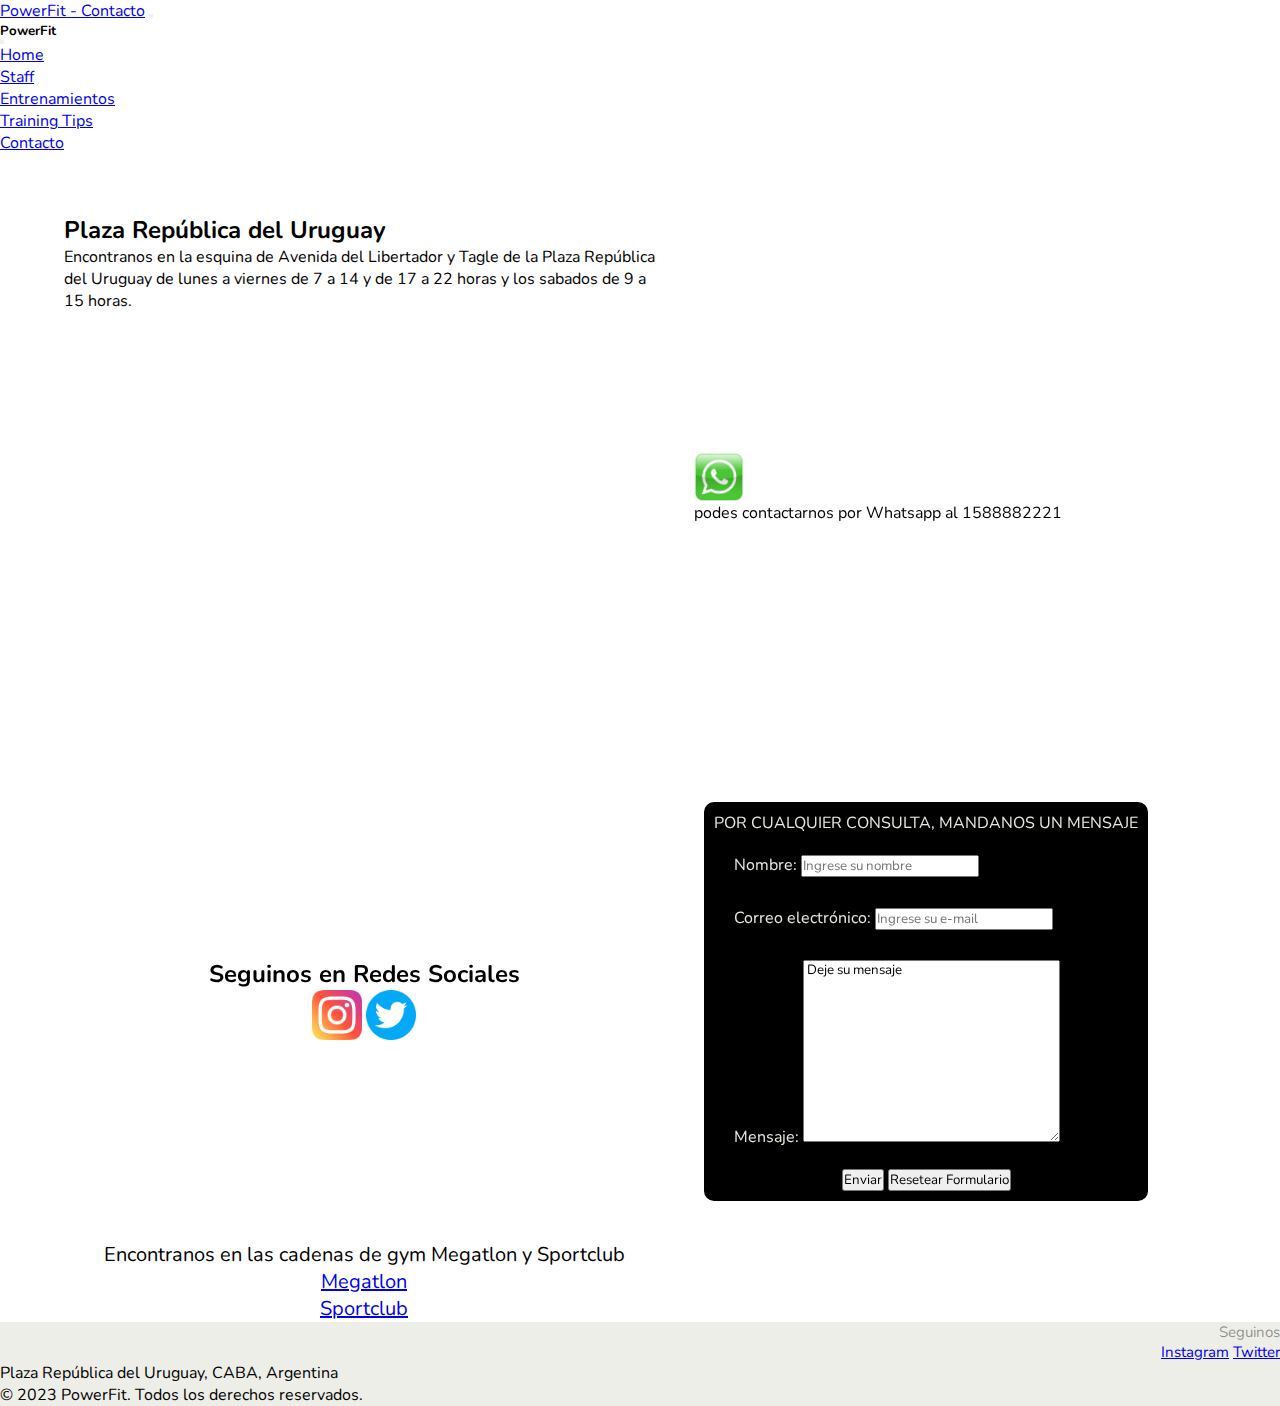
<file: pages/contacto.html>
<html lang="en">

<head>
    <meta charset="UTF-8">
    <meta http-equiv="X-UA-Compatible" content="IE=edge">
    <meta name="viewport" content="width=device-width, initial-scale=1.0">
    <title>Contacto</title>
   
    <!--link bootstrap-->
    <link href="https://cdn.jsdelivr.net/npm/bootstrap@5.3.0-alpha3/dist/css/bootstrap.min.css" rel="stylesheet"
        integrity="sha384-KK94CHFLLe+nY2dmCWGMq91rCGa5gtU4mk92HdvYe+M/SXH301p5ILy+dN9+nJOZ" crossorigin="anonymous">
         <!--link CSS-->
    <link rel="stylesheet" href="../CSS/style.css">
</head>

<body>

    <header>
        <section>
            <nav class="navbar navbar-dark bg-dark fixed-top">
                <div class="container-fluid">
                  <a class="navbar-brand" href="../index.html">PowerFit - Contacto</a>
                  <button class="navbar-toggler" type="button" data-bs-toggle="offcanvas" data-bs-target="#offcanvasDarkNavbar" aria-controls="offcanvasDarkNavbar" aria-label="Toggle navigation">
                    <span class="navbar-toggler-icon"></span>
                  </button>
                  <div class="offcanvas offcanvas-end text-bg-dark" tabindex="-1" id="offcanvasDarkNavbar" aria-labelledby="offcanvasDarkNavbarLabel">
                    <div class="offcanvas-header">
                      <h5 class="offcanvas-title" id="offcanvasDarkNavbarLabel">PowerFit</h5>
                      <button type="button" class="btn-close btn-close-white" data-bs-dismiss="offcanvas" aria-label="Close"></button>
                    </div>
                    <div class="offcanvas-body">
                      <ul class="navbar-nav justify-content-end flex-grow-1 pe-3">
                        <li class="nav-item">
                          <a class="nav-link active" aria-current="page" href="../index.html">Home</a>
                        </li>
                        <li class="nav-item">
                            <a class="nav-link active" aria-current="page" href="staff.html">Staff</a>
                          </li>
                          <li class="nav-item">
                            <a class="nav-link active" aria-current="page" href="entrenamientos.html">Entrenamientos</a>
                          </li>
                          <li class="nav-item">
                            <a class="nav-link active" aria-current="page" href="trainingtips.html">Training Tips</a>
                          </li>
                          <li class="nav-item">
                            <a class="nav-link active" aria-current="page" href="contacto.html">Contacto</a>
                          </li>

                      </ul>

                    </div>
                  </div>
                </div>
              </nav>
        </section>

    </header>

    <main class="maincontacto" class="media">

        <div>
            <H2>Plaza República del Uruguay</H2>
            <p>Encontranos en la esquina de Avenida del Libertador y Tagle de la Plaza República del Uruguay de lunes a
                viernes de 7 a 14 y de 17 a 22 horas
                y los sabados de 9 a 15 horas.</p>

            <iframe
                src="https://www.google.com/maps/embed?pb=!1m18!1m12!1m3!1d3284.875827161675!2d-58.399847985140084!3d-34.582008380465055!2m3!1f0!2f0!3f0!3m2!1i1024!2i768!4f13.1!3m3!1m2!1s0x95bcb561d4729513%3A0x39b547180183acd0!2sPlaza%20Rep%C3%BAblica%20Oriental%20del%20Uruguay!5e0!3m2!1ses!2sar!4v1678555626900!5m2!1ses!2sar"
                width="600" height="450" style="border:0;" allowfullscreen="" loading="lazy"
                referrerpolicy="no-referrer-when-downgrade"></iframe>
        </div>

        <div>
            <img src="../multimedia/Whatsapp-logo.jpg" alt="Whatsapp" class="fotos-contacto">
            <p>podes contactarnos por Whatsapp al 1588882221</p>
        </div>

        <section class="redescontacto">
            <h2>Seguinos en Redes Sociales</h2>
            <img src="../multimedia/instagram.png" alt="Instagram" class="fotos-contacto">
            <img src="../multimedia/twitter.png" alt="Twitter" class="fotos-contacto">
        </section>

        <!--Formulario-->
        <section class="form">

            <p>POR CUALQUIER CONSULTA, MANDANOS UN MENSAJE</p>
            <form action="/my-handling-form-page" method="post">
                <ul>
                    <li class="form">
                        <label for="name">Nombre:</label>
                        <input type="text" id="name" name="user_name" placeholder="Ingrese su nombre">
                    </li>
                    <li class="form">
                        <label for="mail">Correo electrónico:</label>
                        <input type="email" id="mail" name="user_mail" placeholder="Ingrese su e-mail">
                    </li>
                    <li class="form">
                        <label for="msg">Mensaje:</label>
                        <textarea id="msg" name="user_message" cols="30" rows="10"> Deje su mensaje</textarea>
                    </li>
                    <input type="submit" value="Enviar">
                    <input type="reset" value="Resetear Formulario">
                </ul>

            </form>
        </section>

        <!--Links a webs-->
        <section class="gyms">
            <p>Encontranos en las cadenas de gym Megatlon y Sportclub</p>
            <a href="https://megatlon.com/#/" target="_blank">Megatlon</a>
            <a href="https://www.sportclub.com.ar/" target="_blank">Sportclub</a>
        </section>

    </main>

    <footer>

        <!--Redes Sociales-->
        <section class="redessocialesfooter">
            <p>Seguinos</p>
            <a href="#" target="_blank">Instagram</a>
            <a href="#" target="_blank">Twitter</a>
        </section>

        <!--cierre-->
        <section class="cierre">
            <p>Plaza República del Uruguay, CABA, Argentina</p>
            <p>© 2023 PowerFit. Todos los derechos reservados.</p>
        </section>

    </footer>

    <!--link script-->
    <script src="https://cdn.jsdelivr.net/npm/bootstrap@5.3.0-alpha3/dist/js/bootstrap.bundle.min.js"
        integrity="sha384-ENjdO4Dr2bkBIFxQpeoTz1HIcje39Wm4jDKdf19U8gI4ddQ3GYNS7NTKfAdVQSZe"
        crossorigin="anonymous"></script>
</body>

</html>
</file>
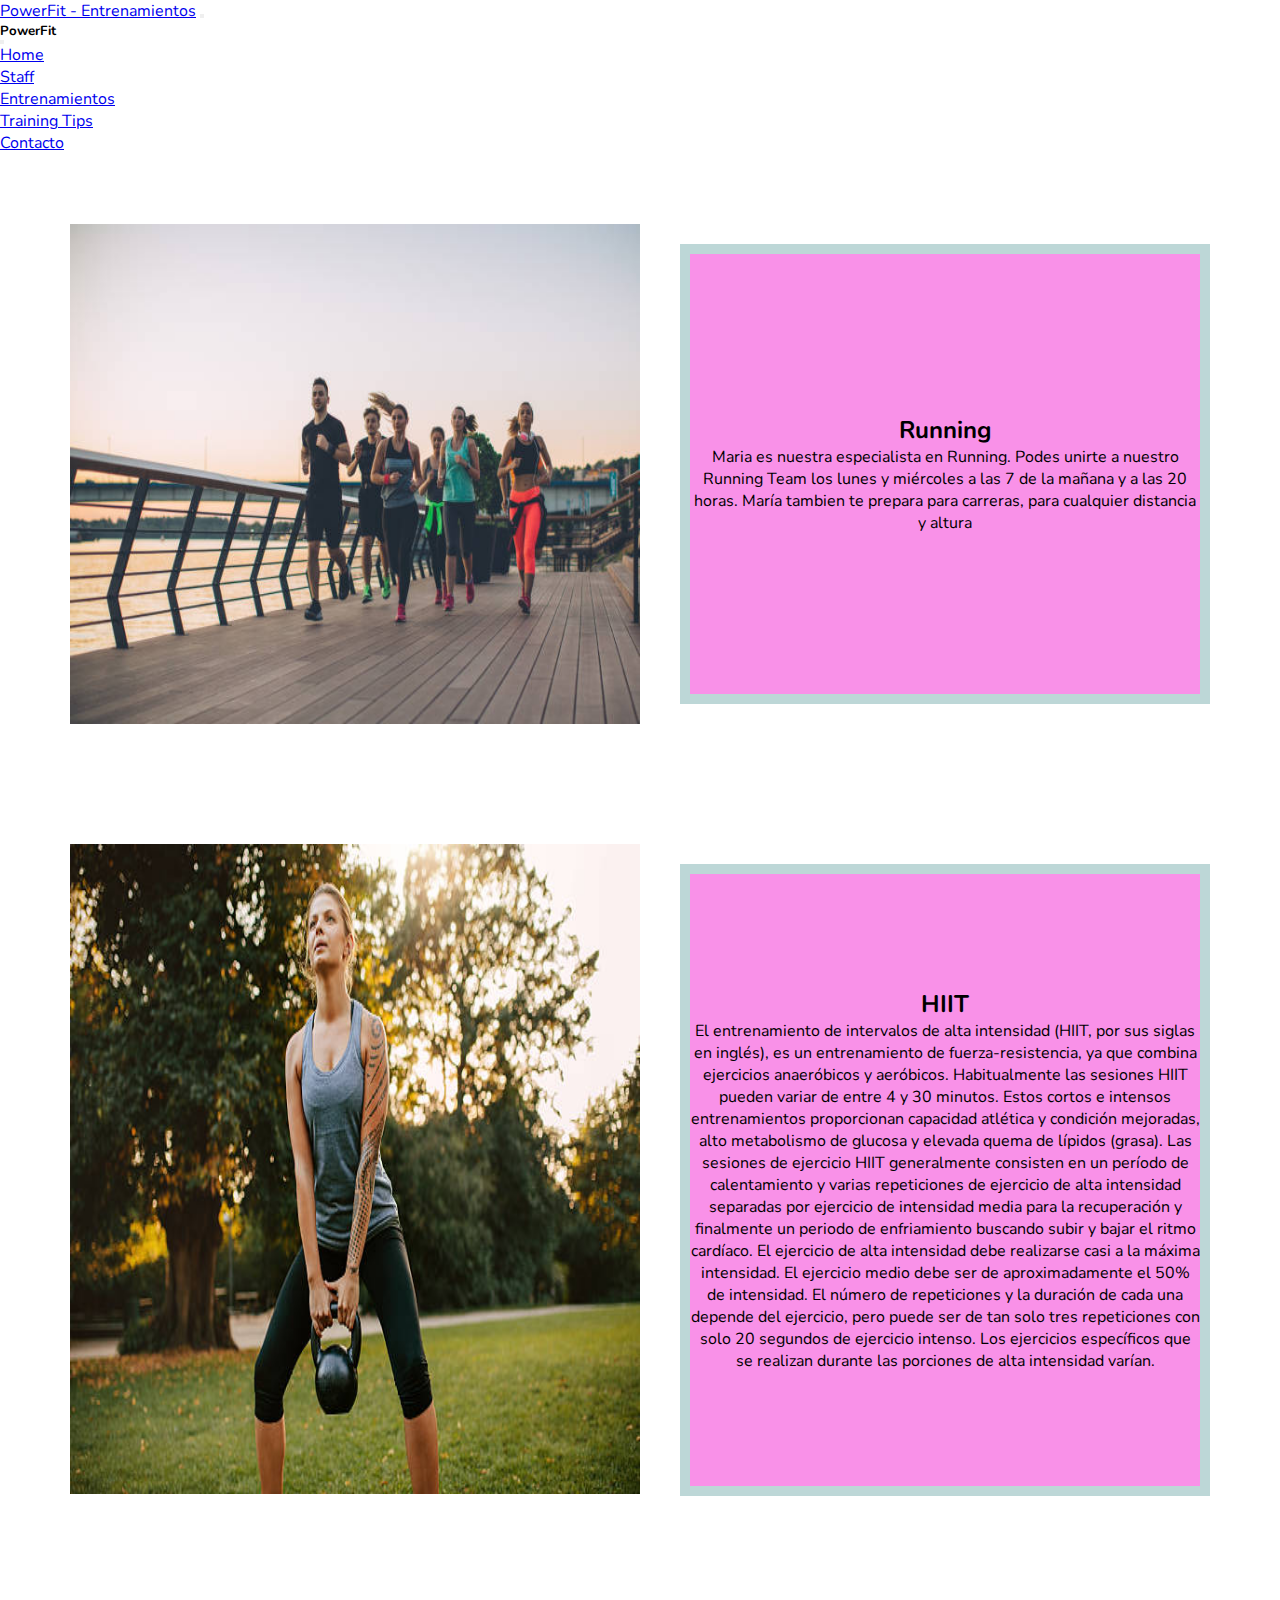
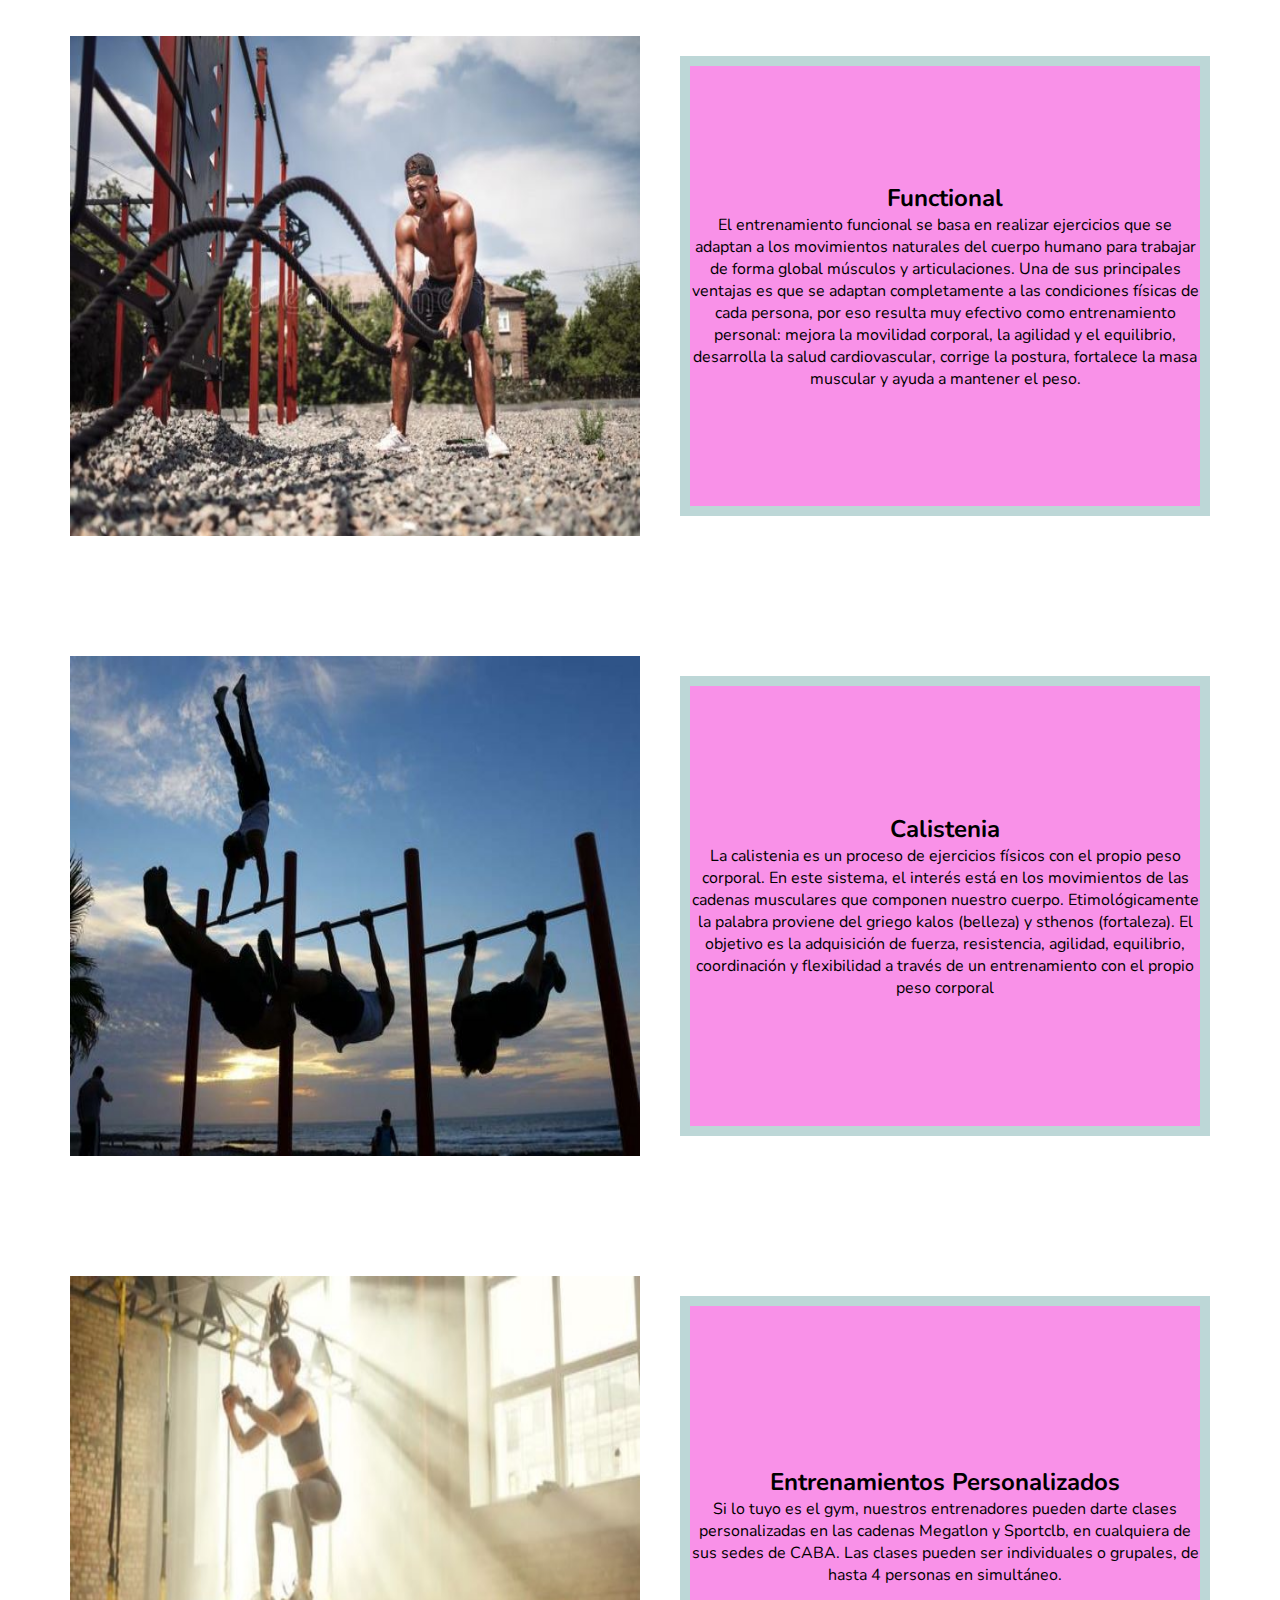
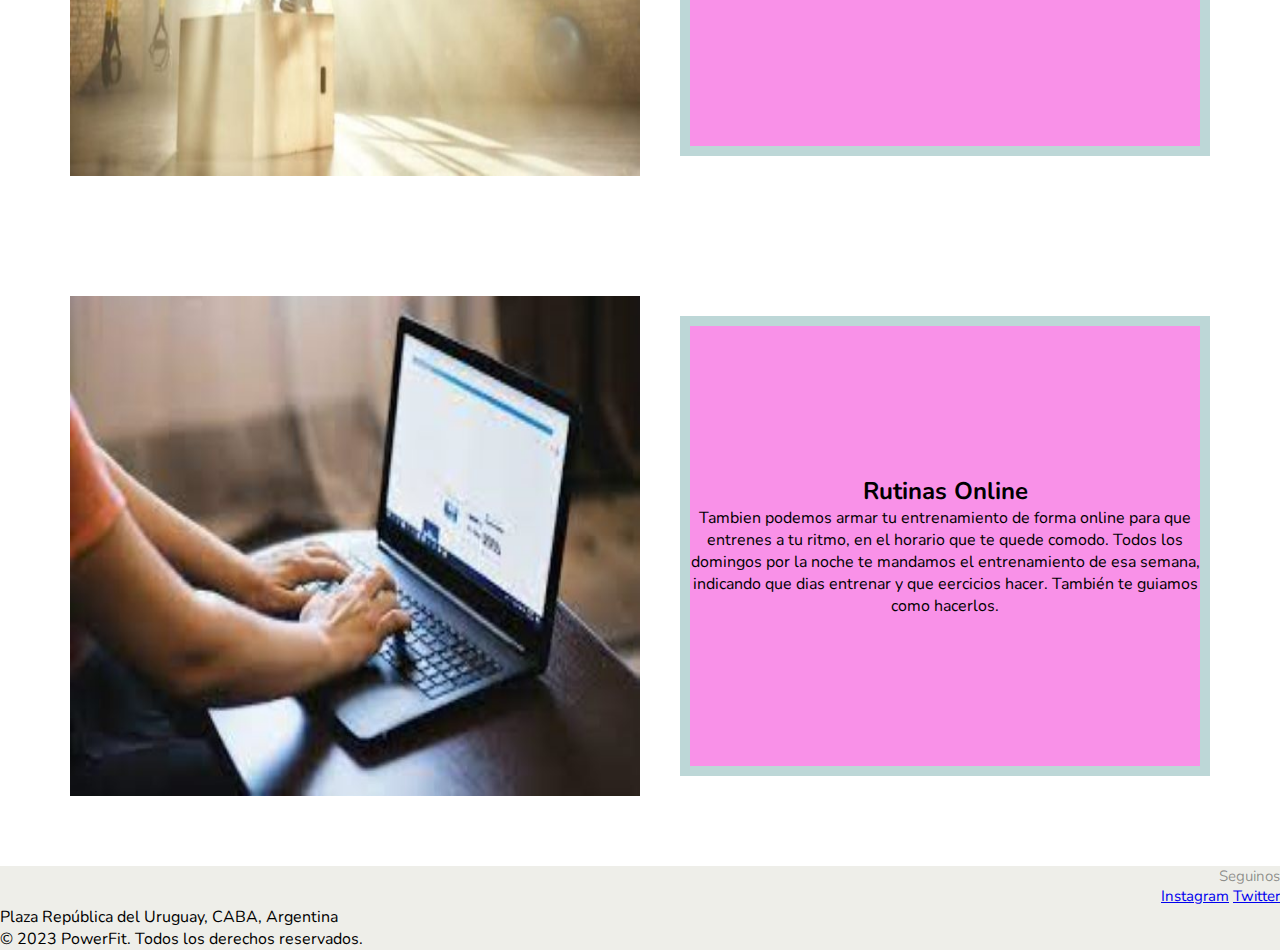
<file: pages/entrenamientos.html>
<html lang="en">

<head>
    <meta charset="UTF-8">
    <meta http-equiv="X-UA-Compatible" content="IE=edge">
    <meta name="viewport" content="width=device-width, initial-scale=1.0">
    <title>Entrenamientos</title>
    
    <!--link bootstrap-->
    <link href="https://cdn.jsdelivr.net/npm/bootstrap@5.3.0-alpha3/dist/css/bootstrap.min.css" rel="stylesheet"
        integrity="sha384-KK94CHFLLe+nY2dmCWGMq91rCGa5gtU4mk92HdvYe+M/SXH301p5ILy+dN9+nJOZ" crossorigin="anonymous">
        <!--link CSS-->
    <link rel="stylesheet" href="../CSS/style.css">
</head>

<body>

    <header>
        <section>
            <nav class="navbar navbar-dark bg-dark fixed-top">
                <div class="container-fluid">
                  <a class="navbar-brand" href="../index.html">PowerFit - Entrenamientos</a>
                  <button class="navbar-toggler" type="button" data-bs-toggle="offcanvas" data-bs-target="#offcanvasDarkNavbar" aria-controls="offcanvasDarkNavbar" aria-label="Toggle navigation">
                    <span class="navbar-toggler-icon"></span>
                  </button>
                  <div class="offcanvas offcanvas-end text-bg-dark" tabindex="-1" id="offcanvasDarkNavbar" aria-labelledby="offcanvasDarkNavbarLabel">
                    <div class="offcanvas-header">
                      <h5 class="offcanvas-title" id="offcanvasDarkNavbarLabel">PowerFit</h5>
                      <button type="button" class="btn-close btn-close-white" data-bs-dismiss="offcanvas" aria-label="Close"></button>
                    </div>
                    <div class="offcanvas-body">
                      <ul class="navbar-nav justify-content-end flex-grow-1 pe-3">
                        <li class="nav-item">
                          <a class="nav-link active" aria-current="page" href="../index.html">Home</a>
                        </li>
                        <li class="nav-item">
                            <a class="nav-link active" aria-current="page" href="staff.html">Staff</a>
                          </li>
                          <li class="nav-item">
                            <a class="nav-link active" aria-current="page" href="entrenamientos.html">Entrenamientos</a>
                          </li>
                          <li class="nav-item">
                            <a class="nav-link active" aria-current="page" href="trainingtips.html">Training Tips</a>
                          </li>
                          <li class="nav-item">
                            <a class="nav-link active" aria-current="page" href="contacto.html">Contacto</a>
                          </li>

                      </ul>

                    </div>
                  </div>
                </div>
              </nav>
        </section>

    </header>
    <main>


        <section class="trainingmain">
            <div>
                <img src="../multimedia/Running team - entrenamientos.jpg" alt="" class="fototraining">
            </div>
            <div class="texttraining">
                <h2>Running</h2>
                <p>Maria es nuestra especialista en Running. Podes unirte a nuestro Running Team los lunes y miércoles a
                    las
                    7
                    de la mañana y a las 20 horas.

                    María tambien te prepara para carreras, para cualquier distancia y altura</p>
            </div>
        </section>

        <section class="trainingmain">
            <div>
                <img src="../multimedia/HIIT - entrenamientos.jpg" alt="" class="fotohiit">
            </div>
            <div class="texttraining">
                <h2>HIIT</h2>
                <p>El entrenamiento de intervalos de alta intensidad (HIIT, por sus siglas en inglés), es un
                    entrenamiento
                    de
                    fuerza-resistencia, ya que combina ejercicios anaeróbicos y aeróbicos.

                    Habitualmente las sesiones HIIT pueden variar de entre 4 y 30 minutos. Estos cortos e intensos
                    entrenamientos proporcionan capacidad atlética y condición mejoradas, alto metabolismo de glucosa y
                    elevada
                    quema de lípidos (grasa). Las sesiones de ejercicio HIIT generalmente consisten en un período de
                    calentamiento y varias repeticiones de ejercicio de alta intensidad separadas por ejercicio de
                    intensidad
                    media para la recuperación y finalmente un periodo de enfriamiento buscando subir y bajar el ritmo
                    cardíaco.
                    El ejercicio de alta intensidad debe realizarse casi a la máxima intensidad. El ejercicio medio debe
                    ser
                    de
                    aproximadamente el 50% de intensidad. El número de repeticiones y la duración de cada una depende
                    del
                    ejercicio, pero puede ser de tan solo tres repeticiones con solo 20 segundos de ejercicio intenso.
                    Los
                    ejercicios específicos que se realizan durante las porciones de alta intensidad varían. </p>
            </div>
        </section>

        <section class="trainingmain">
            <div>
                <img src="../multimedia/functional - entrenamientos.jpg" alt="" class="fototraining">
            </div>
            <div class="texttraining">
                <h2>Functional</h2>
                <p>El entrenamiento funcional se basa en realizar ejercicios que se adaptan a los movimientos naturales
                    del
                    cuerpo humano para trabajar de forma global músculos y articulaciones. Una de sus principales
                    ventajas
                    es
                    que se adaptan completamente a las condiciones físicas de cada persona, por eso resulta muy efectivo
                    como
                    entrenamiento personal: mejora la movilidad corporal, la agilidad y el equilibrio, desarrolla la
                    salud
                    cardiovascular, corrige la postura, fortalece la masa muscular y ayuda a mantener el peso.</p>
            </div>
        </section>

        <section class="trainingmain">
            <div>
                <img src="../multimedia/Calistenia - entrenamientos.jpg" alt="" class="fototraining">
            </div>
            <div class="texttraining">
                <h2>Calistenia</h2>
                <p>La calistenia es un proceso de ejercicios físicos con el propio peso corporal. En este sistema, el
                    interés
                    está en los movimientos de las cadenas musculares que componen nuestro cuerpo. Etimológicamente la
                    palabra
                    proviene del griego kalos (belleza) y sthenos (fortaleza). El objetivo es la adquisición de fuerza,
                    resistencia, agilidad, equilibrio, coordinación y flexibilidad a través de un entrenamiento con el
                    propio
                    peso corporal</p>
            </div>
        </section>

        <section class="trainingmain">
            <div>
                <img src="../multimedia/entrenamientos personalizados - entrenamientos.jpg" alt="" class="fototraining">
            </div>
            <div class="texttraining">
                <h2>Entrenamientos Personalizados</h2>
                <p>Si lo tuyo es el gym, nuestros entrenadores pueden darte clases personalizadas en las cadenas
                    Megatlon y
                    Sportclb, en cualquiera de sus sedes de CABA. Las clases pueden ser individuales o grupales, de
                    hasta 4
                    personas en simultáneo.</p>
            </div>
        </section>

        <section class="trainingmain">
            <div>
                <img src="../multimedia/rutinas online - entrenamientos.jpg" alt="" class="fototraining">
            </div>
            <div class="texttraining">
                <h2>Rutinas Online</h2>
                <p>Tambien podemos armar tu entrenamiento de forma online para que entrenes a tu ritmo, en el horario
                    que te
                    quede comodo. Todos los domingos por la noche te mandamos el entrenamiento de esa semana, indicando
                    que
                    dias
                    entrenar y que eercicios hacer. También te guiamos como hacerlos. </p>
            </div>
        </section>

    </main>

    <footer>


        <!--Redes Sociales-->
        <section class="redessocialesfooter">
            <p>Seguinos</p>
            <a href="#" target="_blank">Instagram</a>
            <a href="#" target="_blank">Twitter</a>
        </section>

        <!--cierre-->
        <section>
            <p>Plaza República del Uruguay, CABA, Argentina</p>
            <p>© 2023 PowerFit. Todos los derechos reservados.</p>
        </section>

    </footer>
    <!--link script-->
    <script src="https://cdn.jsdelivr.net/npm/bootstrap@5.3.0-alpha3/dist/js/bootstrap.bundle.min.js"
        integrity="sha384-ENjdO4Dr2bkBIFxQpeoTz1HIcje39Wm4jDKdf19U8gI4ddQ3GYNS7NTKfAdVQSZe"
        crossorigin="anonymous"></script>
</body>

</html>
</file>
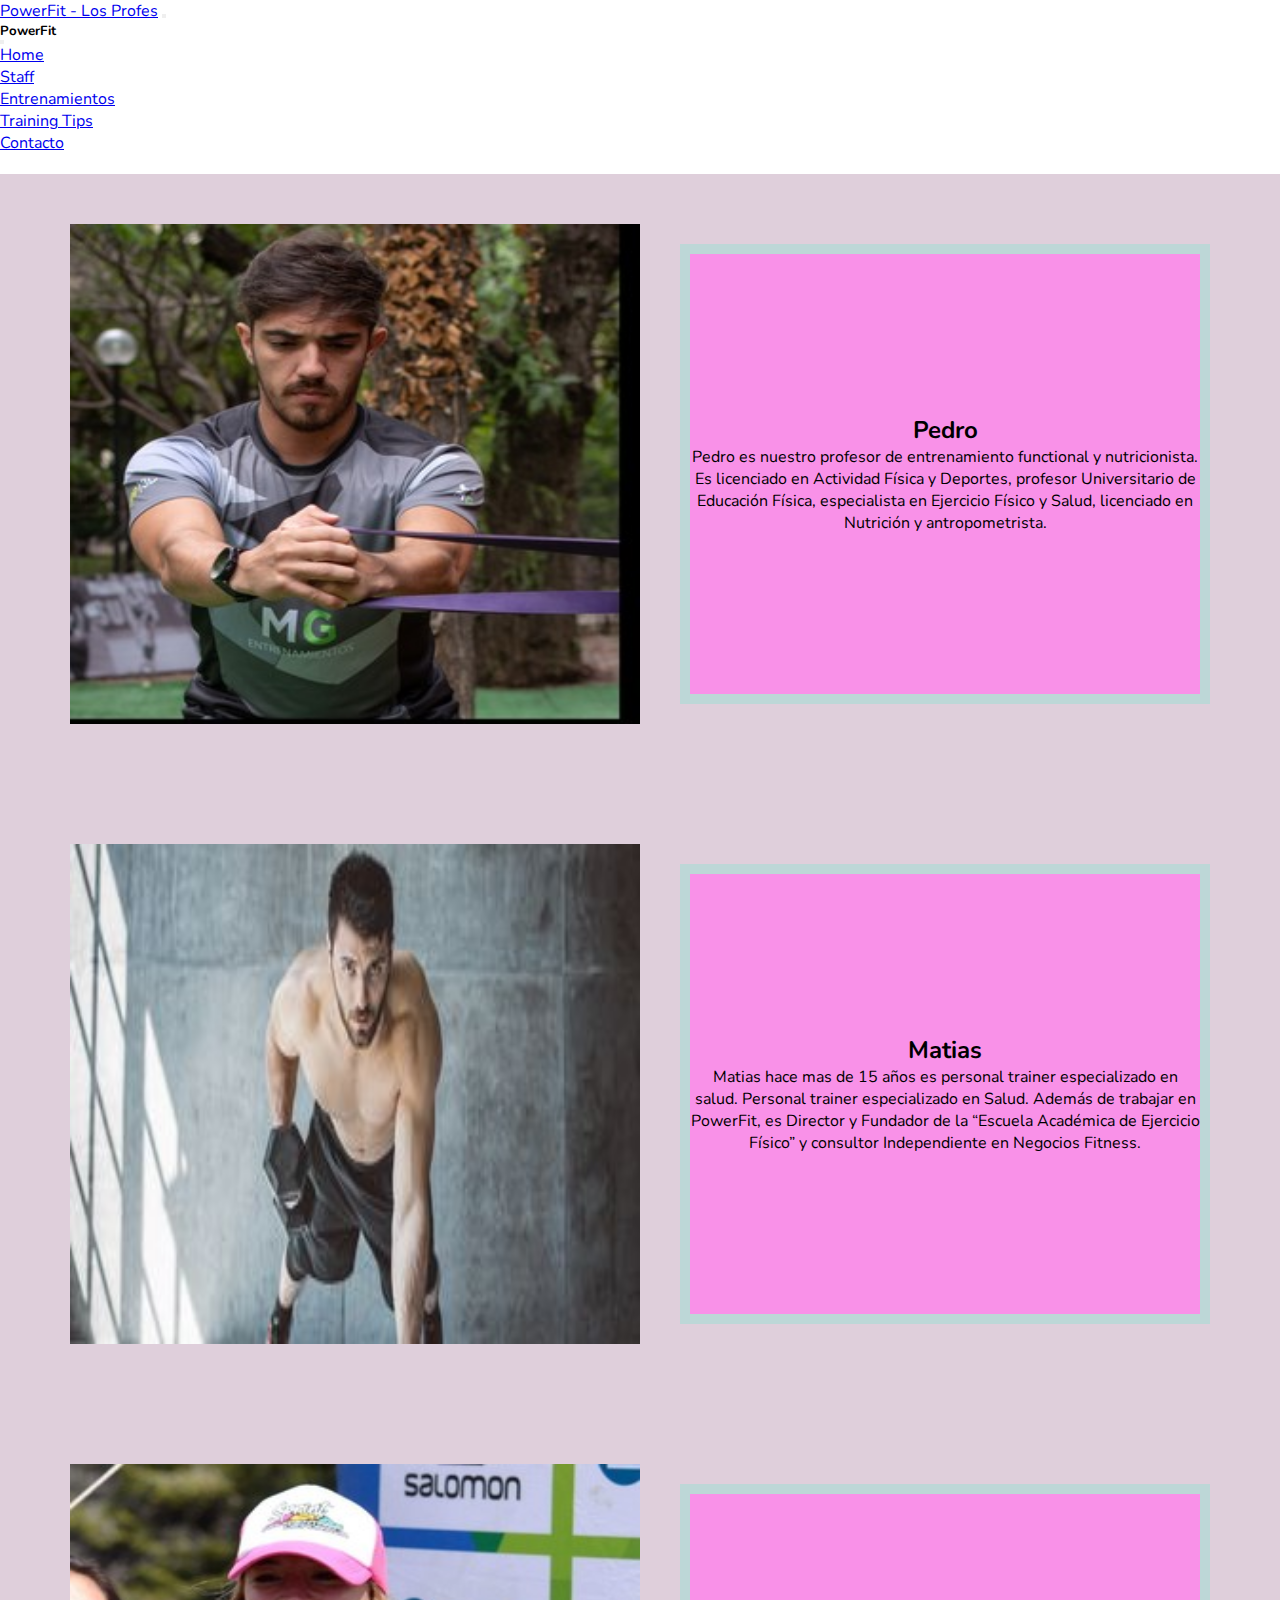
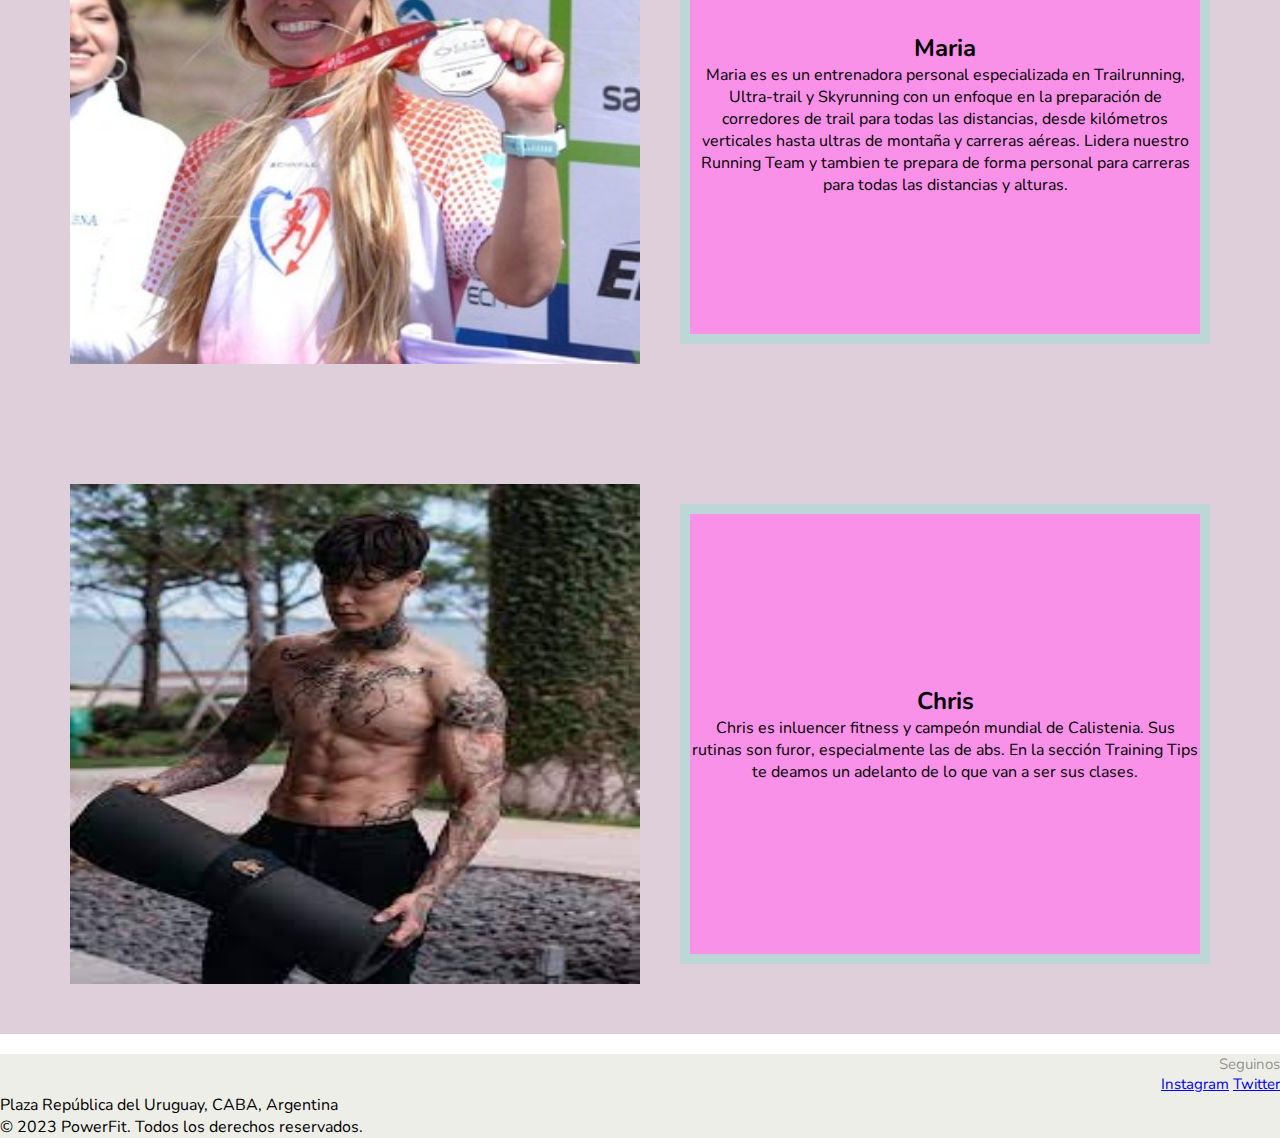
<file: pages/staff.html>
<html lang="en">

<head>
    <meta charset="UTF-8">
    <meta http-equiv="X-UA-Compatible" content="IE=edge">
    <meta name="viewport" content="width=device-width, initial-scale=1.0">
    <title>Staff</title>
    
    <!--link bootstrap-->
    <link href="https://cdn.jsdelivr.net/npm/bootstrap@5.3.0-alpha3/dist/css/bootstrap.min.css" rel="stylesheet"
        integrity="sha384-KK94CHFLLe+nY2dmCWGMq91rCGa5gtU4mk92HdvYe+M/SXH301p5ILy+dN9+nJOZ" crossorigin="anonymous">
        <!--link CSS-->
    <link rel="stylesheet" href="../CSS/style.css">
</head>

<body>

    <header>
        <section>
            <nav class="navbar navbar-dark bg-dark fixed-top">
                <div class="container-fluid">
                  <a class="navbar-brand" href="../index.html">PowerFit - Los Profes</a>
                  <button class="navbar-toggler" type="button" data-bs-toggle="offcanvas" data-bs-target="#offcanvasDarkNavbar" aria-controls="offcanvasDarkNavbar" aria-label="Toggle navigation">
                    <span class="navbar-toggler-icon"></span>
                  </button>
                  <div class="offcanvas offcanvas-end text-bg-dark" tabindex="-1" id="offcanvasDarkNavbar" aria-labelledby="offcanvasDarkNavbarLabel">
                    <div class="offcanvas-header">
                      <h5 class="offcanvas-title" id="offcanvasDarkNavbarLabel">PowerFit</h5>
                      <button type="button" class="btn-close btn-close-white" data-bs-dismiss="offcanvas" aria-label="Close"></button>
                    </div>
                    <div class="offcanvas-body">
                      <ul class="navbar-nav justify-content-end flex-grow-1 pe-3">
                        <li class="nav-item">
                          <a class="nav-link active" aria-current="page" href="../index.html">Home</a>
                        </li>
                        <li class="nav-item">
                            <a class="nav-link active" aria-current="page" href="staff.html">Staff</a>
                          </li>
                          <li class="nav-item">
                            <a class="nav-link active" aria-current="page" href="entrenamientos.html">Entrenamientos</a>
                          </li>
                          <li class="nav-item">
                            <a class="nav-link active" aria-current="page" href="trainingtips.html">Training Tips</a>
                          </li>
                          <li class="nav-item">
                            <a class="nav-link active" aria-current="page" href="contacto.html">Contacto</a>
                          </li>

                      </ul>

                    </div>
                  </div>
                </div>
              </nav>

    </header>

    <main class="profes">


        <section class="profesmain">
            <div>
                <img src="../multimedia/Profe 1 - Pedro.jpg" alt="" class="fotoprofes">
            </div>
            <div class="textprofes">
                <h2>Pedro</h2>
                <p>Pedro es nuestro profesor de entrenamiento functional y nutricionista. Es licenciado en Actividad
                    Física
                    y
                    Deportes, profesor
                    Universitario de Educación Física, especialista en Ejercicio Físico y Salud, licenciado en Nutrición
                    y
                    antropometrista. </p>
            </div>
        </section>

        <section class="profesmain">
            <div>
                <img src="../multimedia/Profe 2 - Matias.jpg" alt="" class="fotoprofes">
            </div>
            <div class="textprofes">
                <h2>Matias</h2>
                <p>Matias hace mas de 15 años es personal trainer especializado en salud. Personal trainer especializado
                    en
                    Salud. Además de trabajar en PowerFit, es Director y Fundador de la “Escuela Académica de
                    Ejercicio Físico” y consultor Independiente en Negocios Fitness.</p>
            </div>
        </section>

        <section class="profesmain">
            <div>
                <img src="../multimedia/Profe 3 - Maria.jpg" alt="" class="fotoprofes">
            </div>
            <div class="textprofes">
                <h2>Maria</h2>
                <p>Maria es es un entrenadora personal especializada en Trailrunning, Ultra-trail y Skyrunning con un
                    enfoque en
                    la preparación de corredores de trail para todas las distancias, desde kilómetros verticales hasta
                    ultras de
                    montaña y carreras aéreas. Lidera nuestro Running Team y tambien te prepara de forma personal para
                    carreras
                    para todas las distancias y alturas.</p>
            </div>
        </section>

        <section class="profesmain">
            <div>
                <img src="../multimedia/Profe 4 - Chris.jpg" alt="" class="fotoprofes">
            </div>
            <div class="textprofes">
                <h2>Chris</h2>
                <p>Chris es inluencer fitness y campeón mundial de Calistenia. Sus rutinas son furor, especialmente las
                    de
                    abs.
                    En la sección Training Tips te deamos un adelanto de lo que van a ser sus clases.</p>
            </div>
        </section>

    </main>

    <footer>


        <!--Redes Sociales-->
        <section class="redessocialesfooter">
            <p>Seguinos</p>
            <a href="#" target="_blank">Instagram</a>
            <a href="#" target="_blank">Twitter</a>
        </section>

        <!--cierre-->
        <section>
            <p>Plaza República del Uruguay, CABA, Argentina</p>
            <p>© 2023 PowerFit. Todos los derechos reservados.</p>
        </section>

    </footer>
    <!--link script-->
    <script src="https://cdn.jsdelivr.net/npm/bootstrap@5.3.0-alpha3/dist/js/bootstrap.bundle.min.js"
        integrity="sha384-ENjdO4Dr2bkBIFxQpeoTz1HIcje39Wm4jDKdf19U8gI4ddQ3GYNS7NTKfAdVQSZe"
        crossorigin="anonymous"></script>
</body>

</html>
</file>
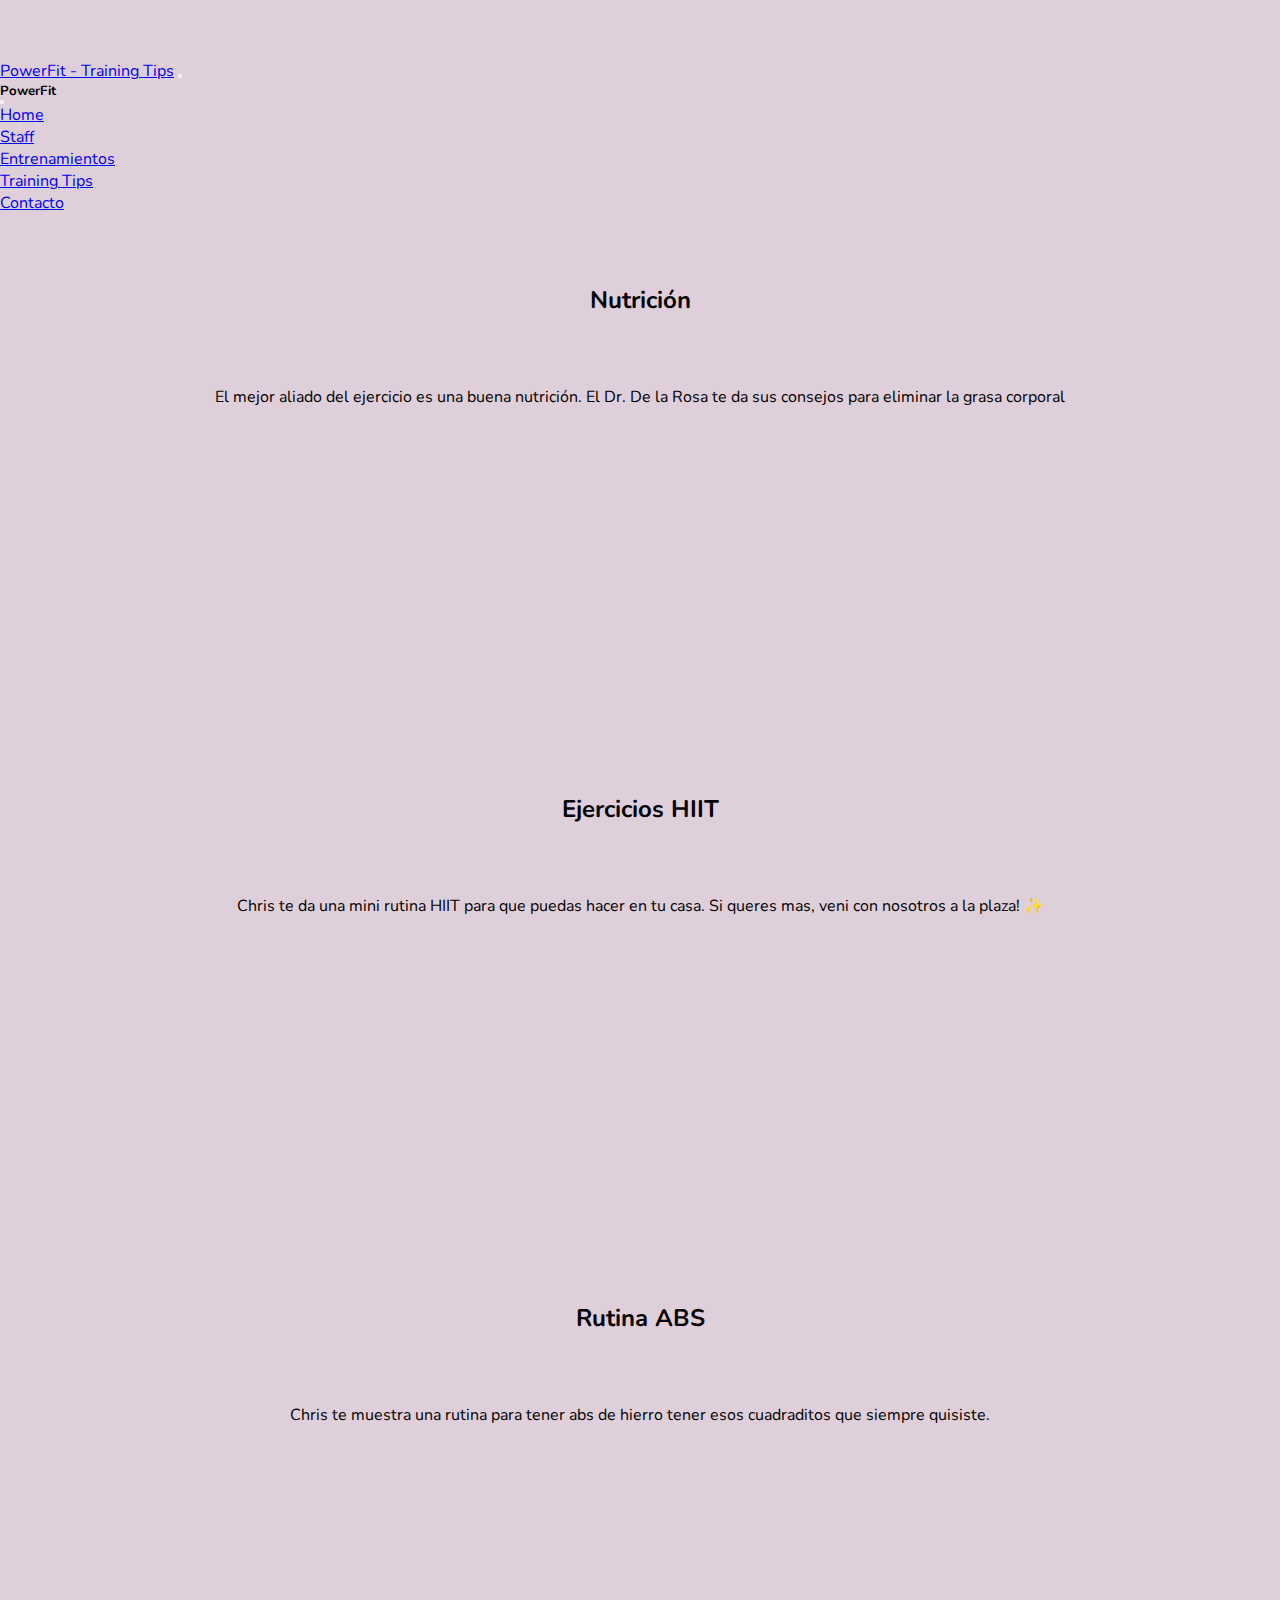
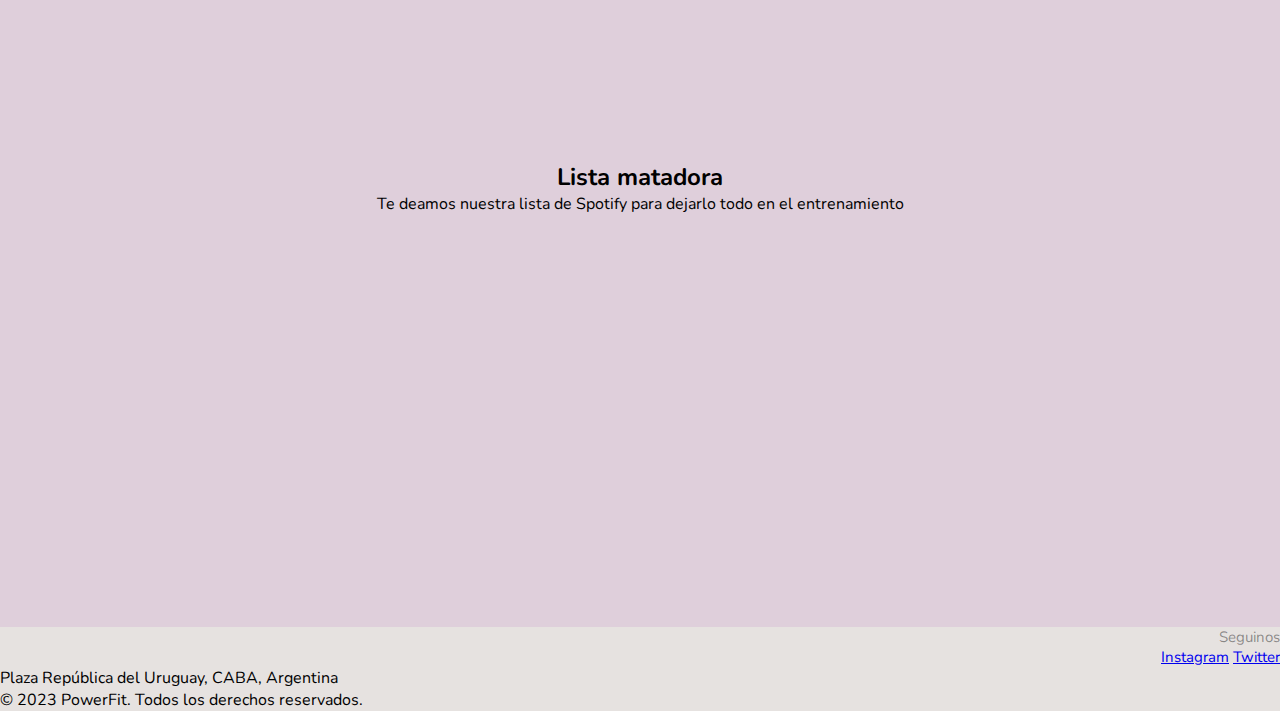
<file: pages/trainingtips.html>
<html lang="en">

<head>
  <meta charset="UTF-8">
  <meta http-equiv="X-UA-Compatible" content="IE=edge">
  <meta name="viewport" content="width=device-width, initial-scale=1.0">
  <title>Training Tips</title>

  <!--link bootstrap-->
  <link href="https://cdn.jsdelivr.net/npm/bootstrap@5.3.0-alpha3/dist/css/bootstrap.min.css" rel="stylesheet"
    integrity="sha384-KK94CHFLLe+nY2dmCWGMq91rCGa5gtU4mk92HdvYe+M/SXH301p5ILy+dN9+nJOZ" crossorigin="anonymous">
  <!--link CSS-->
  <link rel="stylesheet" href="../CSS/style.css">
</head>

<body class="tp">

  <header>
    <section>
      <nav class="navbar navbar-dark bg-dark fixed-top">
        <div class="container-fluid">
          <a class="navbar-brand" href="../index.html">PowerFit - Training Tips</a>
          <button class="navbar-toggler" type="button" data-bs-toggle="offcanvas" data-bs-target="#offcanvasDarkNavbar"
            aria-controls="offcanvasDarkNavbar" aria-label="Toggle navigation">
            <span class="navbar-toggler-icon"></span>
          </button>
          <div class="offcanvas offcanvas-end text-bg-dark" tabindex="-1" id="offcanvasDarkNavbar"
            aria-labelledby="offcanvasDarkNavbarLabel">
            <div class="offcanvas-header">
              <h5 class="offcanvas-title" id="offcanvasDarkNavbarLabel">PowerFit</h5>
              <button type="button" class="btn-close btn-close-white" data-bs-dismiss="offcanvas"
                aria-label="Close"></button>
            </div>
            <div class="offcanvas-body">
              <ul class="navbar-nav justify-content-end flex-grow-1 pe-3">
                <li class="nav-item">
                  <a class="nav-link active" aria-current="page" href="../index.html">Home</a>
                </li>
                <li class="nav-item">
                  <a class="nav-link active" aria-current="page" href="staff.html">Staff</a>
                </li>
                <li class="nav-item">
                  <a class="nav-link active" aria-current="page" href="entrenamientos.html">Entrenamientos</a>
                </li>
                <li class="nav-item">
                  <a class="nav-link active" aria-current="page" href="trainingtips.html">Training Tips</a>
                </li>
                <li class="nav-item">
                  <a class="nav-link active" aria-current="page" href="contacto.html">Contacto</a>
                </li>

              </ul>

            </div>
          </div>
        </div>
      </nav>
    </section>

  </header>

  <main>

    <!--sección videos-->
    <!--en esta pagina lo hice responsive con bootrap-->

    <section class="container-fluid">
      <div class="row">
        <div class="col">
          <h2 class="videotext">Nutrición</h2>
          <p class="videotext">El mejor aliado del ejercicio es una buena nutrición. El Dr. De la Rosa te da sus
            consejos para
            eliminar la
            grasa corporal</p>
        </div>
        <div class="col" class="videos">
          <iframe width="560" height="315" src="https://www.youtube.com/embed/4uvf0Fer4Gc" title="YouTube video player"
            frameborder="0"
            allow="accelerometer; autoplay; clipboard-write; encrypted-media; gyroscope; picture-in-picture; web-share"
            allowfullscreen></iframe>
        </div>
      </div>
    </section>
    <section class="container-fluid">
      <div class="row">
        <div class="col">
          <h2 class="videotext">Ejercicios HIIT</h2>
          <p class="videotext">Chris te da una mini rutina HIIT para que puedas hacer en tu casa. Si queres mas, veni
            con nosotros a
            la plaza! ✨</p>
        </div>
        <div class="col" class="videos">
          <iframe width="560" height="315" src="https://www.youtube.com/embed/edIK5SZYMZo" title="YouTube video player"
            frameborder="0"
            allow="accelerometer; autoplay; clipboard-write; encrypted-media; gyroscope; picture-in-picture; web-share"
            allowfullscreen></iframe>
        </div>
      </div>
    </section>

    <section class="container-fluid">
      <div class="row">
        <div class="col">
          <h2 class="videotext">Rutina ABS</h2>
          <p class="videotext">Chris te muestra una rutina para tener abs de hierro tener esos cuadraditos que siempre
            quisiste.</p>
        </div>
        <div class="col" class="videos">
          <iframe width="560" height="315" src="https://www.youtube.com/embed/XgI_p8bKg78" title="YouTube video player"
            frameborder="0"
            allow="accelerometer; autoplay; clipboard-write; encrypted-media; gyroscope; picture-in-picture; web-share"
            allowfullscreen></iframe>
        </div>
      </div>
    </section>

    <!--lista spotify-->
    <section class="spotifytext">
      <h2>Lista matadora</h2>
      <p>Te deamos nuestra lista de Spotify para dejarlo todo en el entrenamiento</p>
    </section>
    <section class="list">
      <iframe style="border-radius:12px"
        src="https://open.spotify.com/embed/album/4CO5LHrG9jR3TWUeBsiiAM?utm_source=generator" width="100%" height="352"
        frameBorder="0" allowfullscreen=""
        allow="autoplay; clipboard-write; encrypted-media; fullscreen; picture-in-picture" loading="lazy"></iframe>
    </section>
  </main>

  <footer>


    <!--Redes Sociales-->
    <section class="redessocialesfooter">
      <p>Seguinos</p>
      <a href="#" target="_blank">Instagram</a>
      <a href="#" target="_blank">Twitter</a>
    </section>

    <!--cierre-->
    <section>
      <p>Plaza República del Uruguay, CABA, Argentina</p>
      <p>© 2023 PowerFit. Todos los derechos reservados.</p>
    </section>

  </footer>

  <!--link script-->
  <script src="https://cdn.jsdelivr.net/npm/bootstrap@5.3.0-alpha3/dist/js/bootstrap.bundle.min.js"
    integrity="sha384-ENjdO4Dr2bkBIFxQpeoTz1HIcje39Wm4jDKdf19U8gI4ddQ3GYNS7NTKfAdVQSZe"
    crossorigin="anonymous"></script>
</body>

</html>
</file>
<file: CSS/style.css>
/* GENERAL */

@import url('https://fonts.googleapis.com/css2?family=Nunito&display=swap');

* {
    margin: 0;
    padding: 0;
    box-sizing: border-box;
    font-family: 'Nunito', sans-serif;
    /*incorpore la font aca, para que sea la misma en todo el sitio */
}

/* NAV */


.logo {
    width: 100px;
    position: absolute;
    background-color: #000000;
    color: #e8e8e2;
    font-size: 60px;
    margin-left: 10;
}

/* MAIN */


/* HOME */


.intro {
    display: flex;
    align-items: center;
    background-image: url('../multimedia/run\ -\ home.jpg');
    background-size: auto;
    height: 500px;
    background-attachment: fixed;
    font-weight: 900;
    margin-top: 50px;
}

.textointro {
    color: #720526fd;
    font-size: x-large;
    width: 40%;
    margin-left: 300px;
}


.estrella {
    width: 100;
    height: 100;
    margin: 33;
}


.flexatributos {
    display: flex;
    align-items: center;
    align-content: center;
    justify-content: space-evenly;
    padding-left: 20px;
    padding-right: 20px;
    margin: 50px;
    gap: 20px;
}

.textatributos {display: flex; 
    align-items: center;
    flex-direction: column;
    gap: 20px;
    padding: 50px;
    justify-items: center;
    margin: 10px;
    border: #681885;
    border-style: solid;
    text-align: center;
    font-size: 24px;
    color: #3a1234;
    
}

/* STAFF */

.profes {
    background-color: #dfcfdb;

}

.profesmain {
    padding: 50px;
    display: grid;
    grid-template-columns: 50% 50%;
    grid-template-rows: auto;
    gap: 20px;
    text-align: center;
    margin: 20;
}


.fotoprofes {
    width: 100%;
    height: 500px;
}

.textprofes {
    padding-top: 20%;
    padding-bottom: 20%;
    background-color: #f991e8;
    border-color: #bdd7d7;
    border-style: solid;
    border-width: 10;
    align-content: center;
    margin: 20;

}


/* ENTRENAMIENTOS */

.trainingmain {
    padding: 50px;
    display: grid;
    grid-template-columns: 50% 50%;
    grid-template-rows: auto;
    gap: 20px;
    text-align: center;
    margin: 20;
}

.fototraining {
    width: 100%;
    height: 500px;
}

.fotohiit {
    width: 100%;
    height: 650px;
}

.texttraining {
    padding-top: 20%;
    padding-bottom: 20%;
    background-color: #f991e8;
    border-color: #bdd7d7;
    border-style: solid;
    border-width: 10;
    align-content: center;
    margin: 20;

}

/* TRAINING TIPS */

.tp {background-color: #dfcfdb; margin-top: 60px;}

/* videos*/

.videos {
   
    padding-left: 20;
    padding-right: 20;
    margin: 50;}

.videotext {margin-top: 70px; text-align: center;}

/* lista */

.spotifytext {text-align: center;
padding: 20px;}

.list {margin-left:30%; margin-right: 30%; padding: 20px;}

/* CONTACTOS */

.maincontacto { display: grid;
grid-template-columns: repeat(2, 1fr);
grid-template-rows: auto;
margin-top: 60px;
gap: 30px;
align-items: center; margin-left: 5%;}

.gyms {text-align: center; display: grid; grid-template-columns: none; font-size: 20px;}

.redescontacto {text-align: center;}

/* Fotos contacto */

.fotos-contacto {
    width: 50;
    height: 50;
}

.form {
    background-color: #000000;
    color: #e8e8e2;
    margin: 10px;
    padding: 10px;
    list-style: none;
    size: 30px;
    border-radius: 10px;
    width: fit-content;
    text-align: center;
}



/* FOOTER */

footer {
    background-color: #e8e8e2be;
}

.nav-bar-footer {
    list-style: none;
    text-align: center;
    align-items: center;
    align-content: center;
}

.nav-list-footer {
    text-decoration: none;
    color: #000000;
    font-size: 15px;
    position: relative;
    top: 15px;
    right: 10px;
    padding: 30px;
}

.redessocialesfooter {
    font-size: 15px;
    color: #00000069;
    text-align: right;
    justify-content: space-between;
}

@media screen and (min-width: 300px) {

.media { display: flex; flex-direction: column; align-items: left;}

}
</file>
